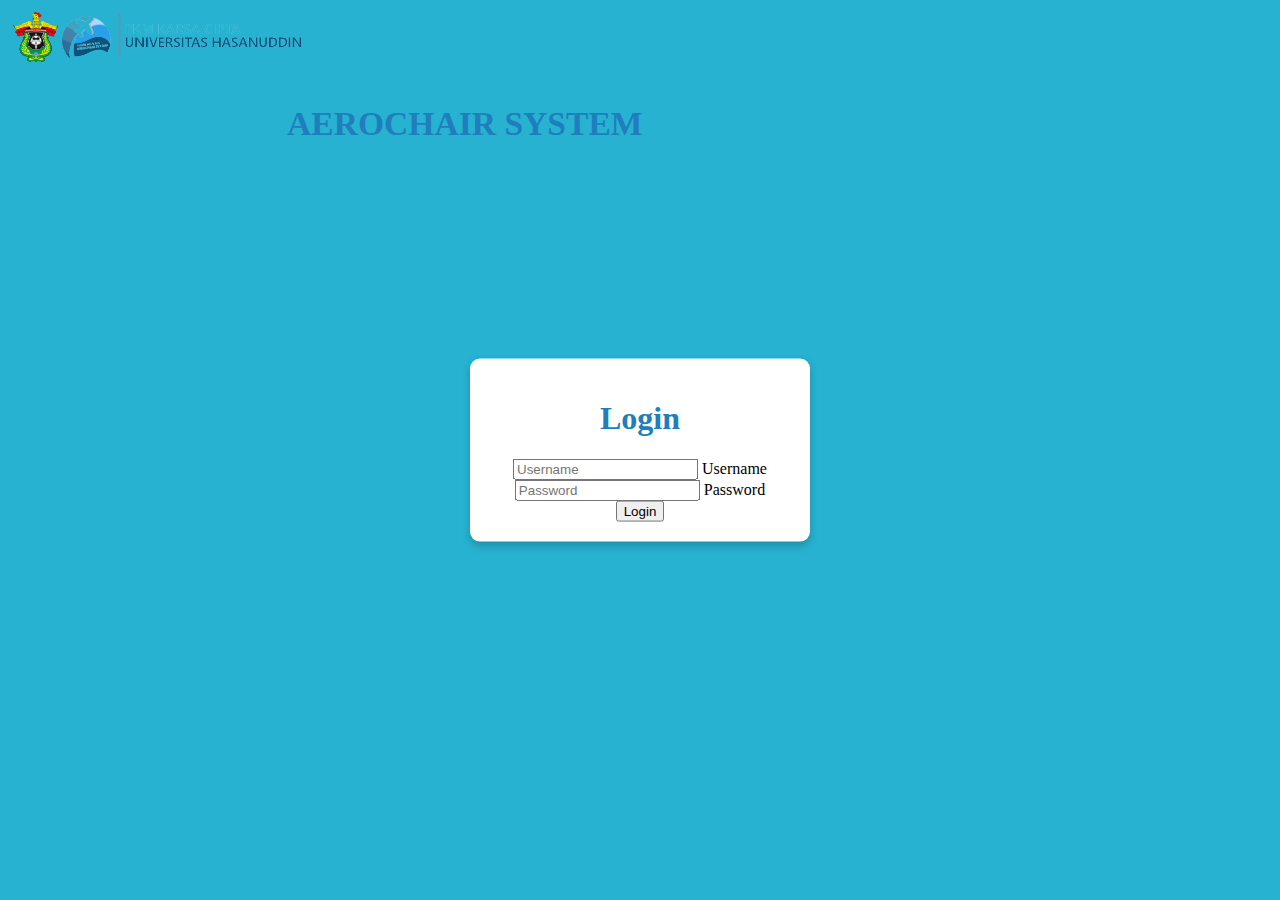
<file: index.html>
<!doctype html>
<html lang="en">
  <head>
    <!-- Required meta tags -->
    <meta charset="utf-8">
    <meta name="viewport" content="width=device-width, initial-scale=1">

    <!-- Bootstrap CSS -->
    <link href="https://cdn.jsdelivr.net/npm/bootstrap@5.0.2/dist/css/bootstrap.min.css" rel="stylesheet" integrity="sha384-EVSTQN3/azprG1Anm3QDgpJLIm9Nao0Yz1ztcQTwFspd3yD65VohhpuuCOmLASjC" crossorigin="anonymous">
    <link rel="stylesheet" href="assets/styles/login.css">

    <title>Log in</title>
  </head>
  <body>
    <header>
      <nav class="navbar navbar-light bg-light">
        <div class="container">
          <a class="navbar-brand" href="#">
            <img src="assets/images/header-logo.png" alt="" width="300">
          </a>
          <h3>Smart Healing <span>Aerochair System</span></h3>
        </div>
      </nav>
    </header>

    <div class="login">
        <form autocomplete="off">
          <div id="login">
            <h1>Login</h1>
            <p class="invalid text-danger">Invalid Username or Password</p>
            <div class="form-floating mb-3">
                <input type="text" class="ps-4 form-control" name="username" id="exampleInputEmail1" placeholder="Username">
                <label class="ms-3" for="exampleInputEmail1">Username</label>
              </div>
              <div class="form-floating mb-3">
                <input type="password" class="ps-4 form-control" name="password" id="exampleInputPassword1" placeholder="Password">
                <label class="ms-3" for="exampleInputPassword1">Password</label>
            </div>
            <button type="submit" class="btn btn-outline-primary">Login</button>
          </div>
            <div class="formGizi">
              <!-- 1st question -->
              <div id="quest1" class="row justify-content-center">
                  <h1>Masukkan Data Diri Anda</h1>
                  <div class="form-floating mb-2">
                      <input type="text" class="form-control" name="tinggi" id="tinggi" placeholder="x">
                      <label class="ms-3" for="tinggi">Tinggi Badan (cm)</label>
                  </div>
                  <div class="form-floating mb-2">
                      <input type="text" class="form-control" name="berat" id="berat" placeholder="x">
                      <label class="ms-3" for="tinggi">Berat Badan (kg)</label>
                  </div>
                  <div class="form-floating mb-2">
                      <input type="text" class="form-control" name="usia" id="usia" placeholder="x">
                      <label class="ms-3" for="tinggi">Usia</label>
                  </div>
                  <h4>Jenis Kelamin</h4>
                  <div class="row justify-content-evenly">
                    <input class="form-check-input genRadio" type="radio" name="gender" id="male">
                    <div class="gen form-check col-4 p-2" id="genMale">
                      <label class="form-check-label" for="male">
                          <img src="assets/images/male.png" alt="" width="80">
                          Pria
                      </label>
                    </div>
                    <input class="form-check-input genRadio" type="radio" name="gender" id="female">
                    <div class="gen form-check col-4 p-2" id="genFemale">
                      <label class="form-check-label" for="female">
                          <img src="assets/images/female.png" alt="" width="80">
                          Wanita
                      </label>
                    </div>
                  </div>
                  <div class="d-grid gap-2 col-6 mx-auto">
                    <button type="submit" id="next1" class="next btn btn-outline-primary btn-lg m-3">Lanjut</button>
                </div>
              </div>
              <!-- 2nd question -->
              <div id="quest2" class="row">
                  <h1>Bagaimana Rutinitas Harian Anda?</h1>
                  <div class="container text-center" >
                    <div class="form-check">
                        <input class="form-check-input" type="radio" name="aktivitas" id="aktif1">
                        <label class="form-check-label" for="aktif1">
                            Tidak pernah/sangat jarang berolahraga
                        </label>
                      </div>
                    <div class="form-check">
                        <input class="form-check-input" type="radio" name="aktivitas" id="aktif2">
                        <label class="form-check-label" for="aktif2">
                            Jarang berolahraga (1-3 hari seminggu)
                        </label>
                      </div>
                      <div class="form-check">
                        <input class="form-check-input" type="radio" name="aktivitas" id="aktif3">
                        <label class="form-check-label" for="aktif3">
                          Cukup sering berolahraga (3-5 hari seminggu)
                        </label>
                      </div>
                      <div class="form-check">
                        <input class="form-check-input" type="radio" name="aktivitas" id="aktif4">
                        <label class="form-check-label" for="aktif4">
                          Sering berolahraga (6-7 hari seminggu)
                        </label>
                      </div>
                      <div class="form-check">
                        <input class="form-check-input" type="radio" name="aktivitas" id="aktif5">
                        <label class="form-check-label" for="aktif5">
                          Atlet/sehari-hari kerja fisik
                        </label>
                      </div>
                  </div>
                    <div class="d-grid gap-2 col-6 mx-auto">
                      <button type="button" id="next2" class="next btn btn-outline-primary btn-lg m-3">Lanjut</button>
                  </div>
              </div>
              <div id="quest7" class="row">
                  <img src="assets/images/atc.png" alt="" id="atc">
                  <h1 class="fs-1">Selamat Bekerja</h1>
              </div>
            </div>
          </form>
    </div>

    <script src="https://cdn.jsdelivr.net/npm/bootstrap@5.0.2/dist/js/bootstrap.bundle.min.js" integrity="sha384-MrcW6ZMFYlzcLA8Nl+NtUVF0sA7MsXsP1UyJoMp4YLEuNSfAP+JcXn/tWtIaxVXM" crossorigin="anonymous"></script>
    <script src="assets/script/login.js"></script>

  </body>
</html>
</file>
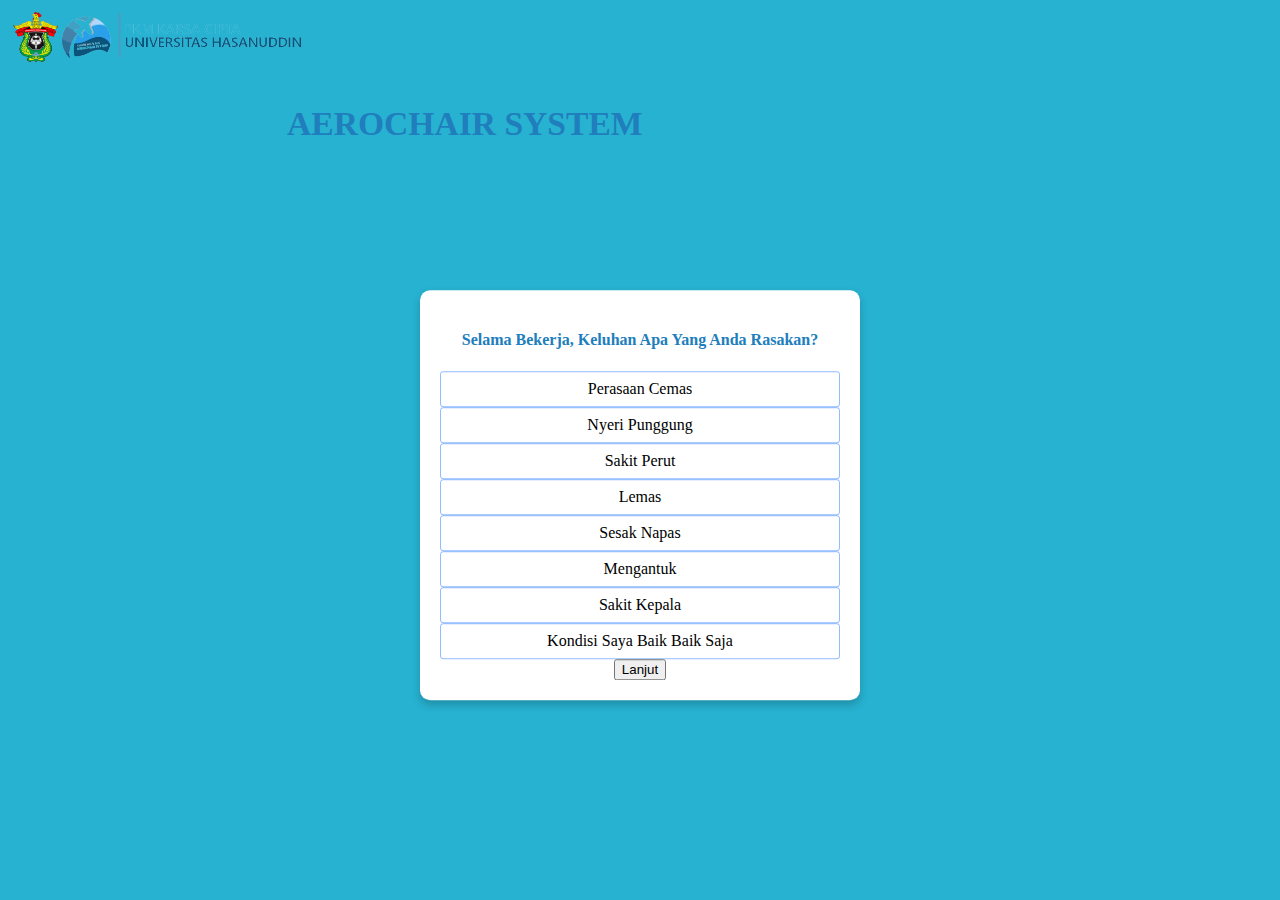
<file: gizi.html>
<!doctype html>
<html lang="en">
  <head>
    <!-- Required meta tags -->
    <meta charset="utf-8">
    <meta name="viewport" content="width=device-width, initial-scale=1">

    <!-- Bootstrap CSS -->
    <link href="https://cdn.jsdelivr.net/npm/bootstrap@5.0.2/dist/css/bootstrap.min.css" rel="stylesheet" integrity="sha384-EVSTQN3/azprG1Anm3QDgpJLIm9Nao0Yz1ztcQTwFspd3yD65VohhpuuCOmLASjC" crossorigin="anonymous">
    <link rel="stylesheet" href="assets/styles/gizi.css">

    <title>Rekomendasi Gzi</title>
  </head>
  <body>
    <header>
      <nav class="navbar navbar-light bg-light">
        <div class="container">
          <a class="navbar-brand" href="#">
            <img src="assets/images/header-logo.png" alt="" width="300">
          </a>
          <h3>Smart Healing <span>Aerochair System</span></h3>
        </div>
      </nav>
    </header>

    <div class="formGizi bg-light">
      <!-- 1st question -->
      <div id="quest1" class="row">
        <h4>Selama Bekerja, Keluhan Apa Yang Anda Rasakan?</h4>
        <div class="container2 text-center">
          <div class="form-check">
            <input class="form-check-input" type="checkbox" name="flexRadioDefault" id="flexRadioDefault1">
            <label class="form-check-label" for="flexRadioDefault1">
                Perasaan Cemas
            </label>
          </div>
          <div class="form-check">
            <input class="form-check-input" type="checkbox" name="flexRadioDefault" id="flexRadioDefault2">
            <label class="form-check-label" for="flexRadioDefault2">
                Nyeri Punggung
            </label>
          </div>
          <div class="form-check">
            <input class="form-check-input" type="checkbox" name="flexRadioDefault" id="flexRadioDefault3">
            <label class="form-check-label" for="flexRadioDefault3">
                Sakit Perut
            </label>
          </div>
          <div class="form-check">
            <input class="form-check-input" type="checkbox" name="flexRadioDefault" id="flexRadioDefault4">
            <label class="form-check-label" for="flexRadioDefault4">
                Lemas
            </label>
          </div>
          <div class="form-check">
            <input class="form-check-input" type="checkbox" name="flexRadioDefault" id="flexRadioDefault5">
            <label class="form-check-label" for="flexRadioDefault5">
                Sesak Napas
            </label>
          </div>
          <div class="form-check">
            <input class="form-check-input" type="checkbox" name="flexRadioDefault" id="flexRadioDefault6">
            <label class="form-check-label" for="flexRadioDefault6">
                Mengantuk
            </label>
          </div>
          <div class="form-check">
            <input class="form-check-input" type="checkbox" name="flexRadioDefault" id="flexRadioDefault7">
            <label class="form-check-label" for="flexRadioDefault7">
                Sakit Kepala
            </label>
          </div>
          <div class="form-check">
            <input class="form-check-input" type="checkbox" name="flexRadioDefault" id="flexRadioDefault8">
            <label class="form-check-label" for="flexRadioDefault8">
                Kondisi Saya Baik Baik Saja
            </label>
          </div>

        </div>
          <div class="d-grid gap-2 col-6 mx-auto">
            <button type="button" id="next1" class="next btn btn-outline-primary btn-lg m-3">Lanjut</button>
        </div>
    </div>
    <!-- Rekomendasigizi -->
      <div id="rekGizi">
        <h5>Anda Terindikasi</h5>
        <h1 class="stres">Stres Tingkat 1</h1>
        <h5>Kebutuhan Kalori Harian Anda : </h5>
        <h1><span id="rekKalori"></span> <img src="assets/images/calories.png" alt="" width="50"></h1>
        <h5>Rekomendasi Gizi Anda</h5>
        <div class="macroNut text-start">
          <img src="assets/images/carbs.png" alt="" width="50">
          <span><span class="gram">150g</span> Karbohidrat (Nasi)</span> 	
        </div>
        <div class="macroNut text-start">
          <img src="assets/images/fat.png" alt="" width="50">
          <span><span class="gram">30g</span> Lemak (Saus Krim)</span>
        </div>
        <div class="macroNut text-start">
          <img src="assets/images/protein.png" alt="" width="50">
          <span><span class="gram">35g</span> Protein (Ayam Bakar)</span>
        </div>  
      </div>
    </div>

    <script src="https://cdn.jsdelivr.net/npm/bootstrap@5.0.2/dist/js/bootstrap.bundle.min.js" integrity="sha384-MrcW6ZMFYlzcLA8Nl+NtUVF0sA7MsXsP1UyJoMp4YLEuNSfAP+JcXn/tWtIaxVXM" crossorigin="anonymous"></script>
    <script src="assets/script/gizi.js"></script>

  </body>
</html>
</file>
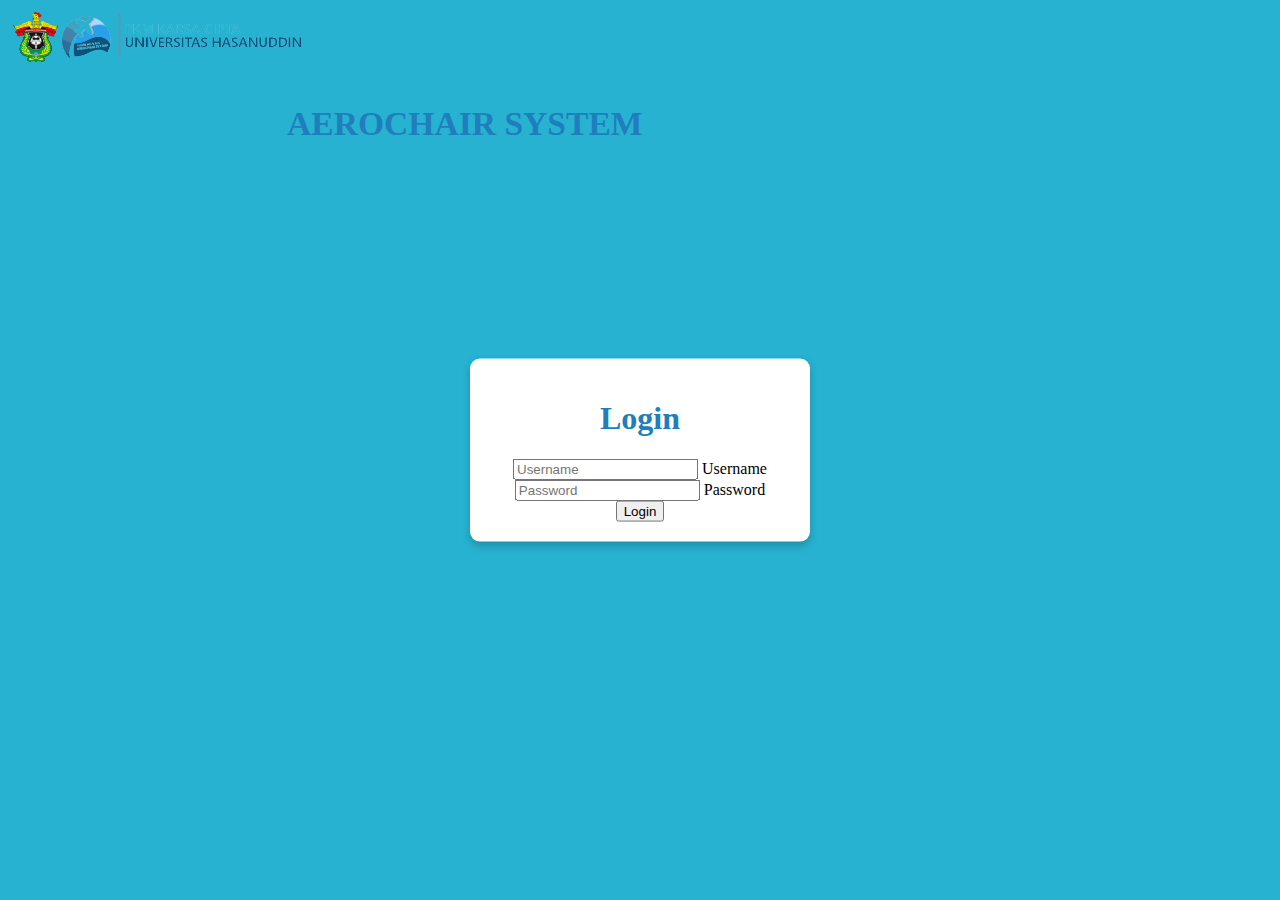
<file: login.html>
<!doctype html>
<html lang="en">
  <head>
    <!-- Required meta tags -->
    <meta charset="utf-8">
    <meta name="viewport" content="width=device-width, initial-scale=1">

    <!-- Bootstrap CSS -->
    <link href="https://cdn.jsdelivr.net/npm/bootstrap@5.0.2/dist/css/bootstrap.min.css" rel="stylesheet" integrity="sha384-EVSTQN3/azprG1Anm3QDgpJLIm9Nao0Yz1ztcQTwFspd3yD65VohhpuuCOmLASjC" crossorigin="anonymous">
    <link rel="stylesheet" href="assets/styles/login.css">

    <title>Log in</title>
  </head>
  <body>
    <header>
      <nav class="navbar navbar-light bg-light">
        <div class="container">
          <a class="navbar-brand" href="#">
            <img src="assets/images/header-logo.png" alt="" width="300">
          </a>
          <h3>Smart Healing <span>Aerochair System</span></h3>
        </div>
      </nav>
    </header>

    <div class="login">
        <form autocomplete="off">
          <div id="login">
            <h1>Login</h1>
            <p class="invalid text-danger">Invalid Username or Password</p>
            <div class="form-floating mb-3">
                <input type="text" class="ps-4 form-control" name="username" id="exampleInputEmail1" placeholder="Username">
                <label class="ms-3" for="exampleInputEmail1">Username</label>
              </div>
              <div class="form-floating mb-3">
                <input type="password" class="ps-4 form-control" name="password" id="exampleInputPassword1" placeholder="Password">
                <label class="ms-3" for="exampleInputPassword1">Password</label>
            </div>
            <button type="submit" class="btn btn-outline-primary">Login</button>
          </div>
            <div class="formGizi">
              <!-- 1st question -->
              <div id="quest1" class="row justify-content-center">
                  <h1>Masukkan Data Diri Anda</h1>
                  <div class="form-floating mb-2">
                      <input type="text" class="form-control" name="tinggi" id="tinggi" placeholder="x">
                      <label class="ms-3" for="tinggi">Tinggi Badan (cm)</label>
                  </div>
                  <div class="form-floating mb-2">
                      <input type="text" class="form-control" name="berat" id="berat" placeholder="x">
                      <label class="ms-3" for="tinggi">Berat Badan (kg)</label>
                  </div>
                  <div class="form-floating mb-2">
                      <input type="text" class="form-control" name="usia" id="usia" placeholder="x">
                      <label class="ms-3" for="tinggi">Usia</label>
                  </div>
                  <h4>Jenis Kelamin</h4>
                  <div class="row justify-content-evenly">
                    <input class="form-check-input genRadio" type="radio" name="gender" id="male">
                    <div class="gen form-check col-4 p-2" id="genMale">
                      <label class="form-check-label" for="male">
                          <img src="assets/images/male.png" alt="" width="80">
                          Pria
                      </label>
                    </div>
                    <input class="form-check-input genRadio" type="radio" name="gender" id="female">
                    <div class="gen form-check col-4 p-2" id="genFemale">
                      <label class="form-check-label" for="female">
                          <img src="assets/images/female.png" alt="" width="80">
                          Wanita
                      </label>
                    </div>
                  </div>
                  <div class="d-grid gap-2 col-6 mx-auto">
                    <button type="submit" id="next1" class="next btn btn-outline-primary btn-lg m-3">Lanjut</button>
                </div>
              </div>
              <!-- 2nd question -->
              <div id="quest2" class="row">
                  <h1>Bagaimana Aktivitas Fisik Anda?</h1>
                  <div class="container text-center" >
                    <div class="form-check">
                        <input class="form-check-input" type="radio" name="aktivitas" id="aktif1">
                        <label class="form-check-label" for="aktif1">
                            Tidak pernah/sangat jarang berolahraga
                        </label>
                      </div>
                    <div class="form-check">
                        <input class="form-check-input" type="radio" name="aktivitas" id="aktif2">
                        <label class="form-check-label" for="aktif2">
                            Jarang berolahraga (1-3 hari seminggu)
                        </label>
                      </div>
                      <div class="form-check">
                        <input class="form-check-input" type="radio" name="aktivitas" id="aktif3">
                        <label class="form-check-label" for="aktif3">
                          Cukup sering berolahraga (3-5 hari seminggu)
                        </label>
                      </div>
                      <div class="form-check">
                        <input class="form-check-input" type="radio" name="aktivitas" id="aktif4">
                        <label class="form-check-label" for="aktif4">
                          Sering berolahraga (6-7 hari seminggu)
                        </label>
                      </div>
                      <div class="form-check">
                        <input class="form-check-input" type="radio" name="aktivitas" id="aktif5">
                        <label class="form-check-label" for="aktif5">
                          Atlet/sehari-hari kerja fisik
                        </label>
                      </div>
                  </div>
                    <div class="d-grid gap-2 col-6 mx-auto">
                      <button type="button" id="next2" class="next btn btn-outline-primary btn-lg m-3">Lanjut</button>
                  </div>
              </div>
              <!-- 3rd question -->
              <div id="quest3" class="row">
                  <h1>Apakah Anda Menderita Diabetes?</h1>
                  <div class="container2 text-center">
                    <div class="form-check">
                      <input class="form-check-input" type="radio" name="flexRadioDefault" id="flexRadioDefault2">
                      <label class="form-check-label" for="flexRadioDefault2">
                          Ya
                      </label>
                    </div>
                    <div class="form-check">
                      <input class="form-check-input" type="radio" name="flexRadioDefault" id="flexRadioDefault2">
                      <label class="form-check-label" for="flexRadioDefault2">
                          Tidak
                      </label>
                    </div>
    
                  </div>
                    <div class="d-grid gap-2 col-6 mx-auto">
                      <button type="button" id="next3" class="next btn btn-outline-primary btn-lg m-3">Lanjut</button>
                  </div>
              </div>
              <!-- 4th question -->
              <div id="quest4" class="row">
                  <h1>Apakah Anda Menderita Hipertensi?</h1>
                  <div class="container2 text-center">
                    <div class="form-check">
                      <input class="form-check-input" type="radio" name="flexRadioDefault" id="flexRadioDefault2">
                      <label class="form-check-label" for="flexRadioDefault2">
                          Ya
                      </label>
                    </div>
                    <div class="form-check">
                      <input class="form-check-input" type="radio" name="flexRadioDefault" id="flexRadioDefault2">
                      <label class="form-check-label" for="flexRadioDefault2">
                          Tidak
                      </label>
                    </div>
    
                  </div>
                    <div class="d-grid gap-2 col-6 mx-auto">
                      <button type="button" id="next4" class="next btn btn-outline-primary btn-lg m-3">Lanjut</button>
                  </div>
              </div>
              <!-- 5th question -->
              <div id="quest5" class="row">
                  <h1>Apakah Anda Menderita Gangguan Pencernaan?</h1>
                  <div class="container2 text-center">
                    <div class="form-check">
                      <input class="form-check-input" type="radio" name="flexRadioDefault" id="flexRadioDefault2">
                      <label class="form-check-label" for="flexRadioDefault2">
                          Ya
                      </label>
                    </div>
                    <div class="form-check">
                      <input class="form-check-input" type="radio" name="flexRadioDefault" id="flexRadioDefault2">
                      <label class="form-check-label" for="flexRadioDefault2">
                          Tidak
                      </label>
                    </div>
    
                  </div>
                    <div class="d-grid gap-2 col-6 mx-auto">
                      <button type="button" id="next5" class="next btn btn-outline-primary btn-lg m-3">Lanjut</button>
                  </div>
              </div>
              <!-- 6th question -->
              <div id="quest6" class="row">
                  <h1>Apakah Anda Menderita Encok?</h1>
                  <div class="container2 text-center">
                    <div class="form-check">
                      <input class="form-check-input" type="radio" name="flexRadioDefault" id="flexRadioDefault2" checked>
                      <label class="form-check-label" for="flexRadioDefault2">
                          Ya
                      </label>
                    </div>
                    <div class="form-check">
                      <input class="form-check-input" type="radio" name="flexRadioDefault" id="flexRadioDefault2" checked>
                      <label class="form-check-label" for="flexRadioDefault2">
                          Tidak
                      </label>
                    </div>
                  </div>
                    <div class="d-grid gap-2 col-6 mx-auto">
                      <button type="button" id="next6" class="next btn btn-outline-primary btn-lg m-3">Lanjut</button>
                  </div>
              </div>
              <div id="quest7" class="row">
                  <img src="assets/images/atc.png" alt="" id="atc">
                  <h1 class="fs-1">Selamat Bekerja</h1>
              </div>
            </div>
          </form>
    </div>

    <script src="https://cdn.jsdelivr.net/npm/bootstrap@5.0.2/dist/js/bootstrap.bundle.min.js" integrity="sha384-MrcW6ZMFYlzcLA8Nl+NtUVF0sA7MsXsP1UyJoMp4YLEuNSfAP+JcXn/tWtIaxVXM" crossorigin="anonymous"></script>
    <script src="assets/script/login.js"></script>

  </body>
</html>
</file>
<file: assets/styles/login.css>
body{
    background-color: #27b2d1;
}

header h3{
    font-size: 2.1rem;
    font-weight: 400;
    text-transform: uppercase;
    color: #27b2d1;
}

header h3 span{
    font-weight: 800;
    color: #207ebc;
}

#login {
    box-shadow: 0 4px 8px 0 rgba(0, 0, 0, 0.2);
    background-color: white;
    position: absolute;
    width: 300px;
    text-align: center;
    top: 50%;
    left: 50%;
    transform: translate(-50%, -50%);
    padding: 20px;
    border-radius: 10px;
}

.formGizi{
    box-shadow: 0 4px 8px 0 rgba(0, 0, 0, 0.2);
    background-color: white;
    position: absolute;
    width: 400px;
    text-align: center;
    top: 55%;
    left: 50%;
    transform: translate(-50%, -50%);
    padding: 20px;
    border-radius: 10px;
    display: none;
}

.login h1{
    color: #207ebc;
}

.invalid{
    display: none;
}

.formGizi h1{
    color: #207ebc;
    text-transform: uppercase;
    font-size: 1.6rem;
    font-weight: 500;
    
}

.formGizi h3{
    color: #207ebc;
    text-transform: uppercase;
    font-size: 1.3rem;
    font-weight: 500;   
}

.formGizi h4{
    color: #207ebc;
}

.formGizi #quest1 label{
    cursor: pointer;
}

.formGizi #quest1 .genRadio{
    display: none;
}

.formGizi .gen{
    background-color: white;
    box-shadow: 0 4px 8px 0 rgba(0, 0, 0, 0.2);
    border-radius: 10px;
}

.genActive{
    border: thin solid blue;
    color: blue;
    transition-duration: 200ms;
}


.formGizi p{
    color: #207ebc;
    text-transform: uppercase;
    font-size: 1rem;
    font-weight: 500;
    text-align: left;
    
}

.macroNut{
    margin-left: 3rem;
}

.macroNut span{
    color: #207ebc;
    font-size: 1rem;
    font-weight: 500;
}

.macroNut .gram{
    font-size: 1.5rem;
}

#quest2 .form-check input,
#quest3 .form-check input, 
#quest4 .form-check input, 
#quest5 .form-check input,
#quest6 .form-check input{
    display: none;
}

#quest2 .form-check,
#quest3 .form-check, 
#quest4 .form-check, 
#quest5 .form-check,
#quest6 .form-check{
    padding: 0.5rem 0.3rem;
    border: thin solid rgba(0, 102, 255, 0.432);
    border-radius: 3px;
}

.formCheckActive{
    background-color: #0d6efd;
    color: white;
    transition-duration: 200ms;
}

#quest2 .form-check label,
#quest3 .form-check label, 
#quest4 .form-check label, 
#quest5 .form-check label,
#quest6 .form-check label,
#quest2 .form-check,
#quest3 .form-check, 
#quest4 .form-check, 
#quest5 .form-check,
#quest6 .form-check{
    cursor: pointer;
}

#quest1 ,#quest2, #quest3, #quest4, #quest5, #quest6, #quest7, #rekGizi{
    display: none;
}



#atc{
    width: 100px;
}
</file>
<file: assets/styles/gizi.css>
body{
    background-color: #27b2d1;
}

header h3{
    font-size: 2.1rem;
    font-weight: 400;
    text-transform: uppercase;
    color: #27b2d1;
}

header h3 span{
    font-weight: 800;
    color: #207ebc;
}

.formGizi h1{
    color: #207ebc;
    text-transform: uppercase;
    font-weight: 500;
    
}

.formGizi h3{
    color: #207ebc;
    text-transform: uppercase;
    font-weight: 500;   
}

.formGizi{
    color: #207ebc;
}

.formGizi p{
    color: #207ebc;
    text-transform: uppercase;
    font-size: 1rem;
    font-weight: 500;
    text-align: left;
}

.formGizi{
    box-shadow: 0 4px 8px 0 rgba(0, 0, 0, 0.2);
    background-color: white;
    position: absolute;
    width: 400px;
    text-align: center;
    top: 55%;
    left: 50%;
    transform: translate(-50%, -50%);
    padding: 20px;
    border-radius: 10px;
}

#quest1 .form-check input{
    display: none;
}

#quest1 .form-check{
    padding: 0.5rem 0.3rem;
    border: thin solid rgba(0, 102, 255, 0.432);
    border-radius: 3px;
    color: black;
}

#quest1 .formCheckActive{
    background-color: #0d6efd;
    color: white;
    transition-duration: 200ms;
}

#quest1 .form-check label,
#quest1 .form-check{
    cursor: pointer;
}

.macroNut{
    margin-left: 3rem;
}

.macroNut span{
    color: #207ebc;
    font-size: 1rem;
    font-weight: 500;
}

.macroNut .gram{
    font-size: 1.5rem;
}

#rekGizi{
    display: none;
}
</file>
